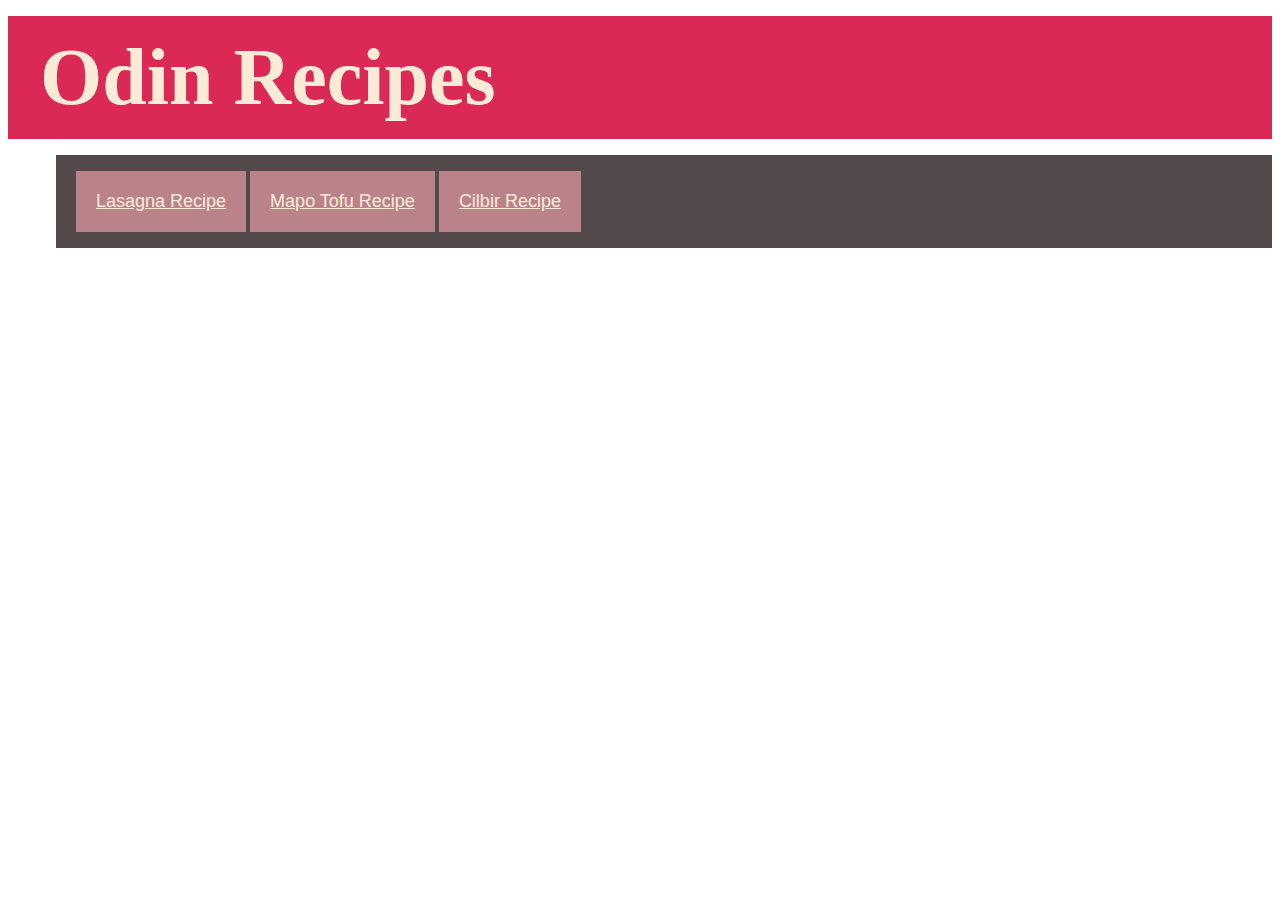
<file: index.html>
<!DOCTYPE html>
<html lang="en">
    <head>
        <meta charset="UTP-8">
        <title>Recipes Project</title>
        <link rel="stylesheet" href="style.css">
    </head>
    <body>
        <h1>Odin Recipes</h1>
        <ul>
            <li><a href="recipes/lasagna.html">Lasagna Recipe</a></li>
            <li><a href="recipes/mapo-tofu.html">Mapo Tofu Recipe</a></li>
            <li><a href="recipes/cilbir.html">Cilbir Recipe</a></li>
        </ul>
    </body>
</html>
</file>
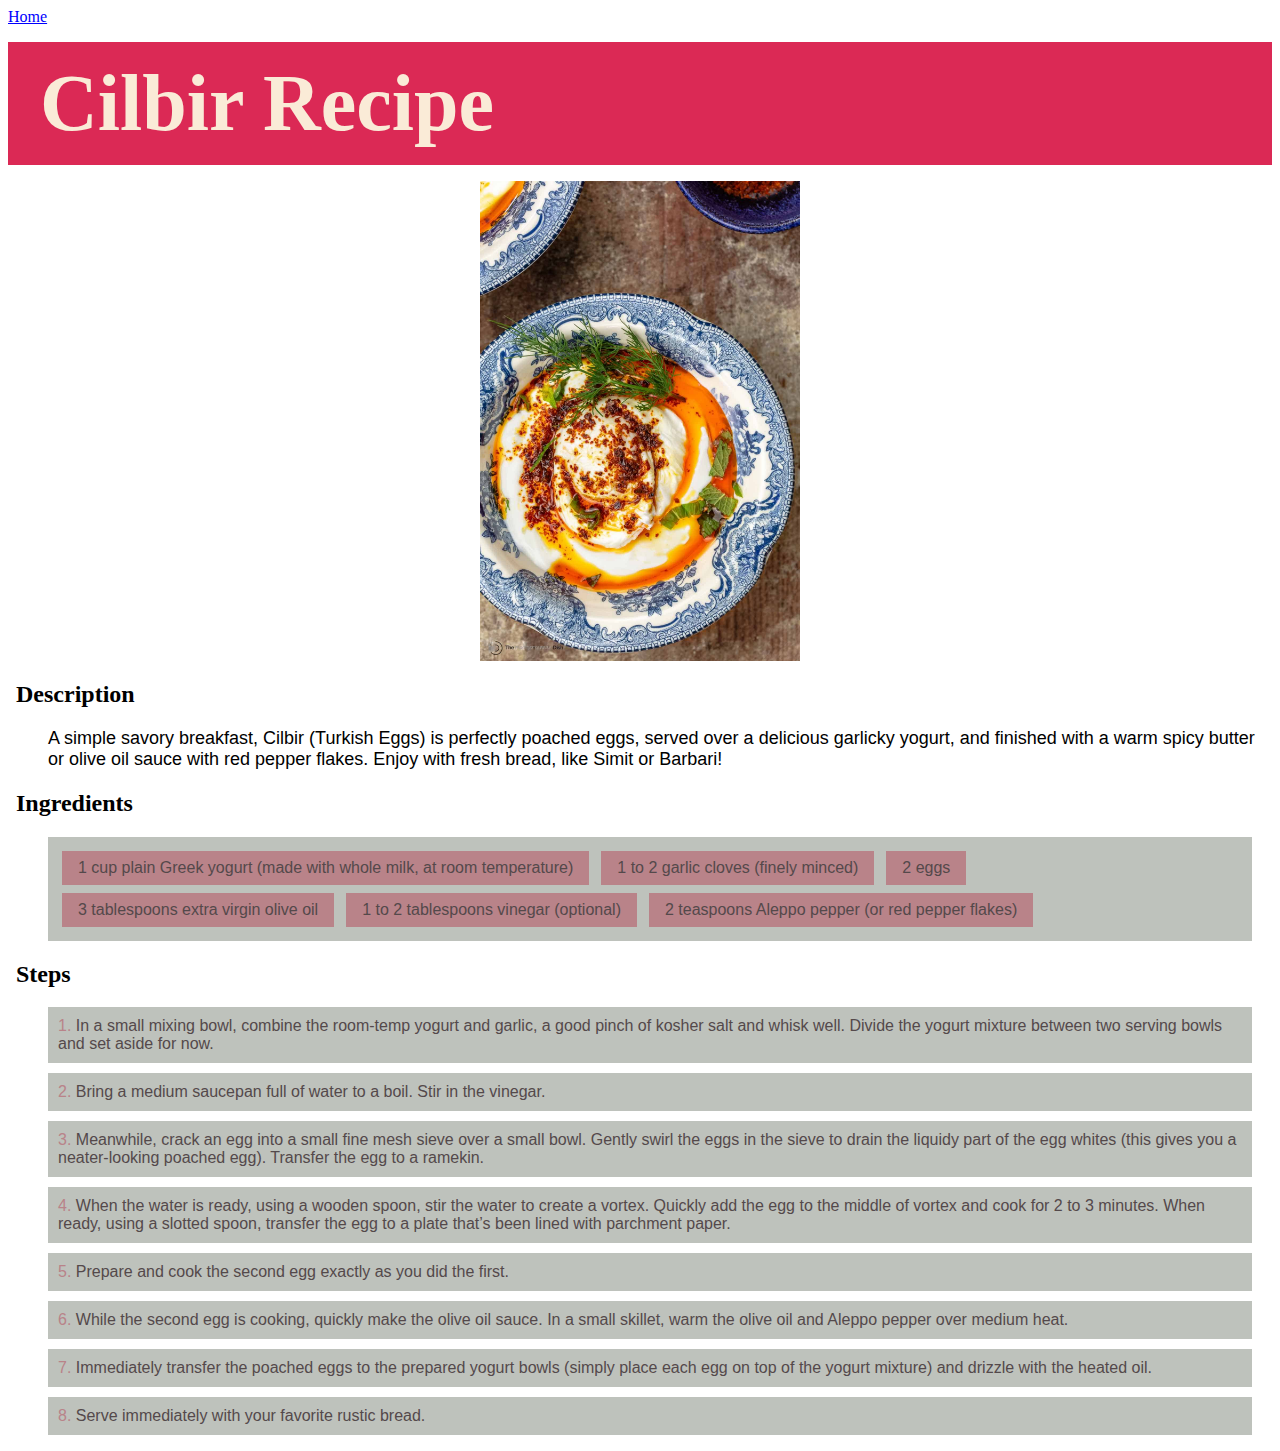
<file: recipes/cilbir.html>
<!DOCTYPE html>
<html lang="en">
<head>
    <meta charset="UTF-8">
    <meta name="viewport" content="width=device-width, initial-scale=1.0">
    <link rel="stylesheet" href="style.css">
    <title>Cilbir Recipe</title>
</head>
<body>
    <a href="../index.html">Home</a>
    <h1>Cilbir Recipe</h1>
    <img src="../img/cilbir.jpg" width="320">
    <h2>Description</h2>
    <p>
        A simple savory breakfast, Cilbir (Turkish Eggs) is perfectly poached eggs, served over a delicious garlicky yogurt, and finished with a warm spicy butter or olive oil sauce with red pepper flakes. Enjoy with fresh bread, like Simit or Barbari!
    </p>

    <h2>Ingredients</h2>
    <ul>
        <li>1 cup plain Greek yogurt (made with whole milk, at room temperature)</li>
        <li>1 to 2 garlic cloves (finely minced)</li>
        <li>2 eggs</li>
        <li>3 tablespoons extra virgin olive oil</li>
        <li>1 to 2 tablespoons vinegar (optional)</li>
        <li>2 teaspoons Aleppo pepper (or red pepper flakes)</li>
    </ul>
    <h2>Steps</h2>
    <ol>
        <li>
            In a small mixing bowl, combine the room-temp yogurt and garlic, a good pinch of kosher salt and whisk well. Divide the yogurt mixture between two serving bowls and set aside for now.
        </li>
        <li>
            Bring a medium saucepan full of water to a boil. Stir in the vinegar.
        </li>
        <li>
            Meanwhile, crack an egg into a small fine mesh sieve over a small bowl. Gently swirl the eggs in the sieve to drain the liquidy part of the egg whites (this gives you a neater-looking poached egg). Transfer the egg to a ramekin.
        </li>
        <li>
            When the water is ready, using a wooden spoon, stir the water to create a vortex. Quickly add the egg to the middle of vortex and cook for 2 to 3 minutes. When ready, using a slotted spoon, transfer the egg to a plate that’s been lined with parchment paper.
        </li>
        <li>
            Prepare and cook the second egg exactly as you did the first.
        </li>
        <li>
            While the second egg is cooking, quickly make the olive oil sauce. In a small skillet, warm the olive oil and Aleppo pepper over medium heat.
        </li>
        <li>
            Immediately transfer the poached eggs to the prepared yogurt bowls (simply place each egg on top of the yogurt mixture) and drizzle with the heated oil.
        </li>
        <li>Serve immediately with your favorite rustic bread.</li>
    </ol>
</body>
</html>
</file>
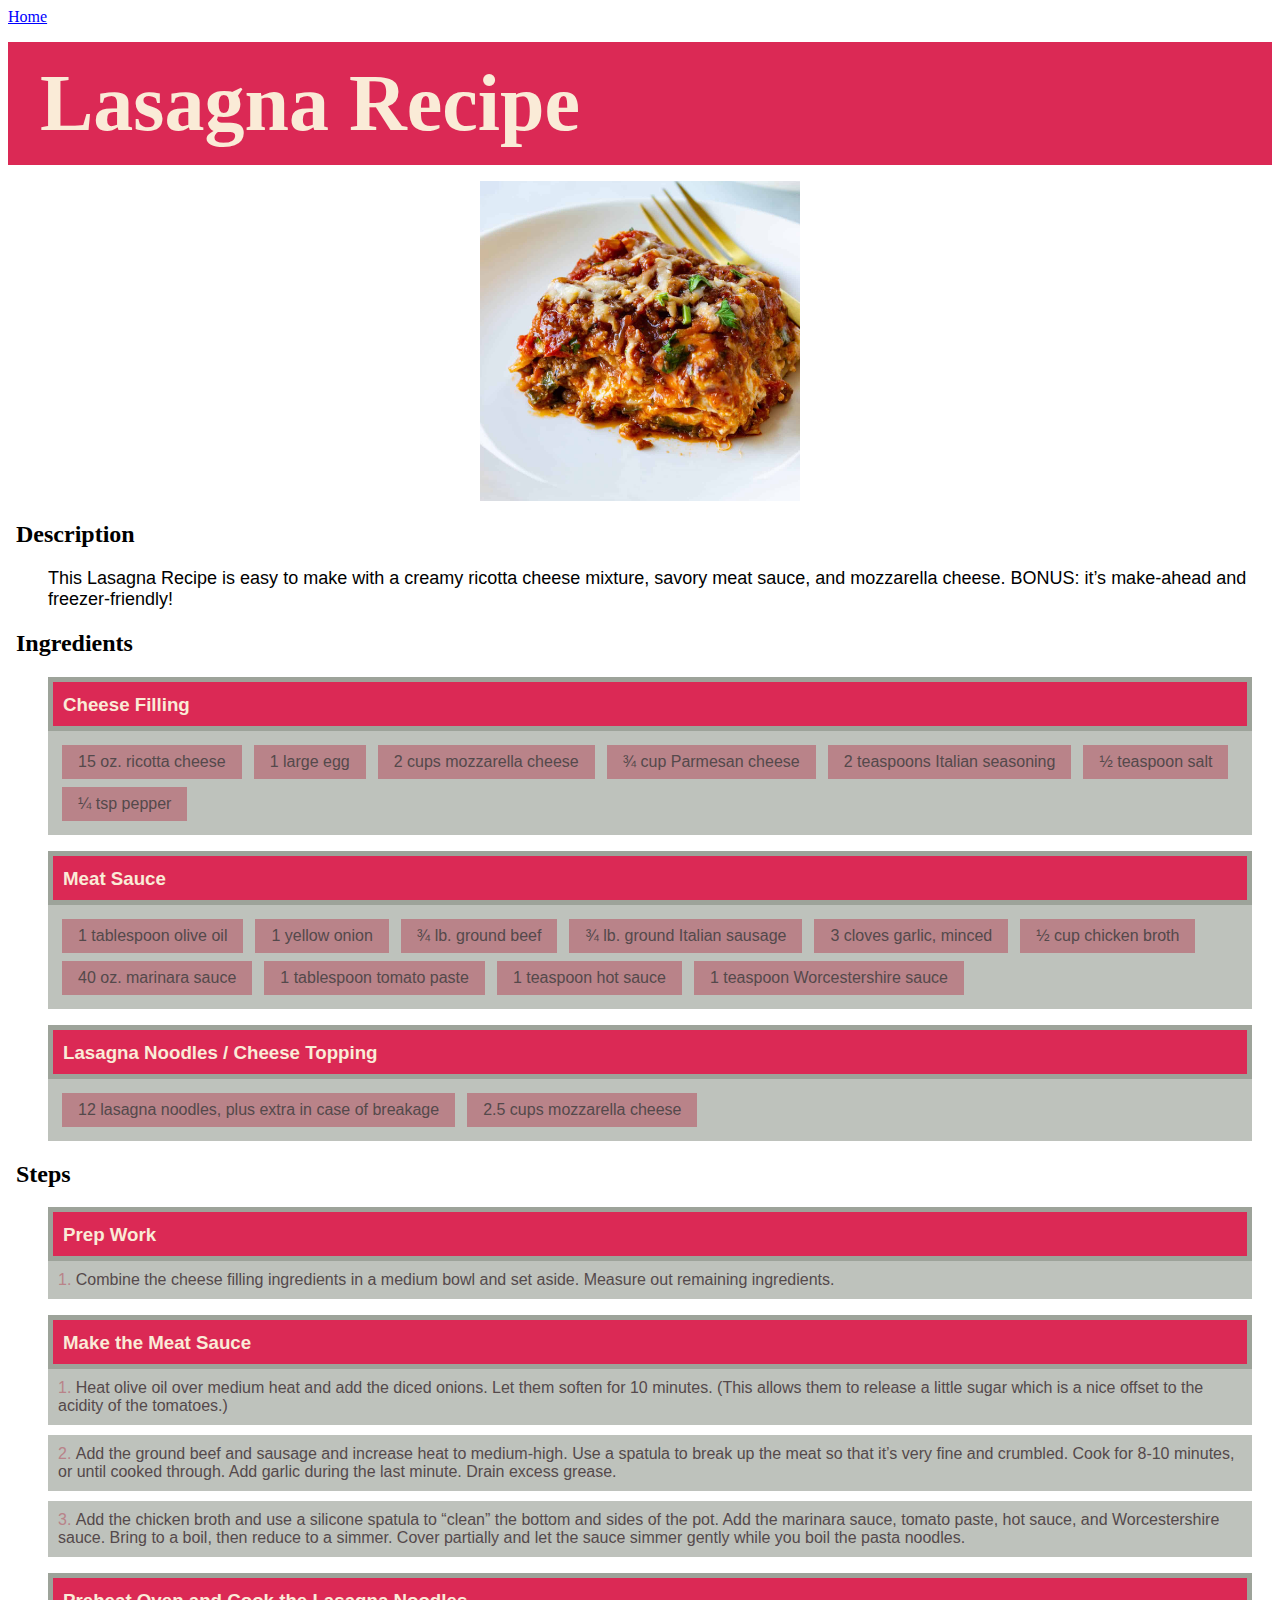
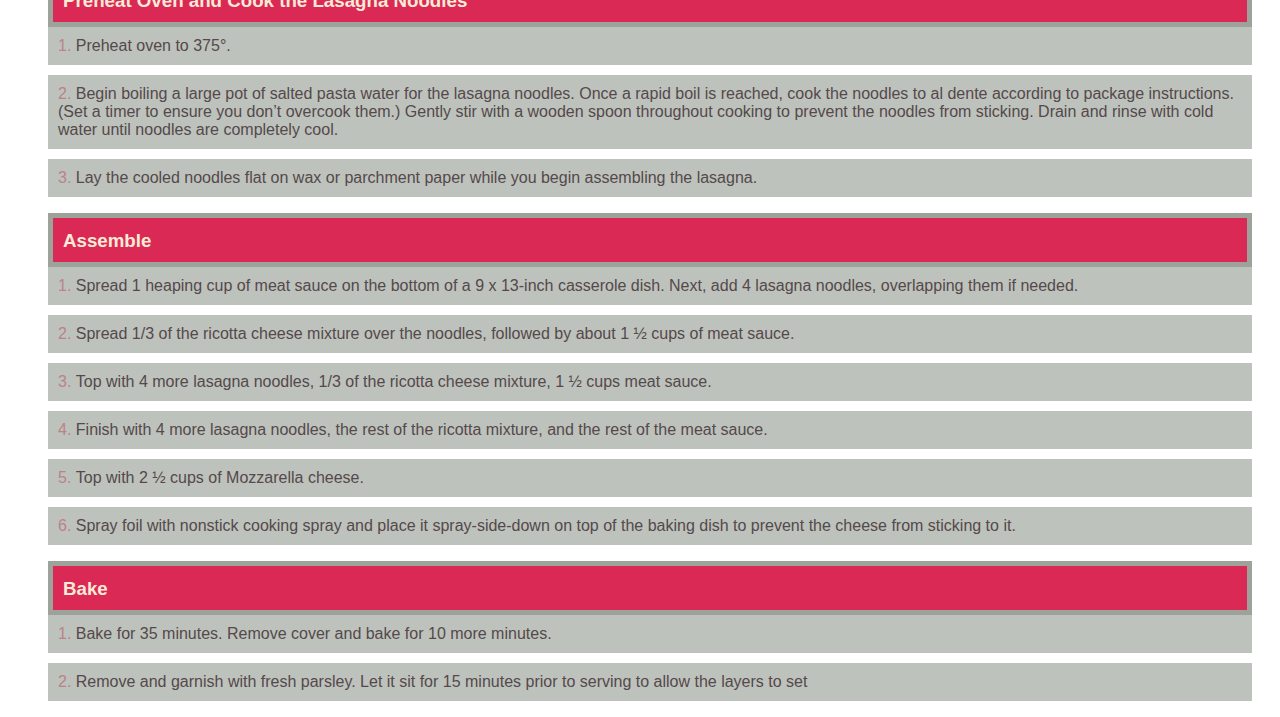
<file: recipes/lasagna.html>
<!DOCTYPE html>
<html lang="en">
    <head>
        <meta charset="UTF-8">
        <title>Lasagna Recipe</title>
        <link rel="stylesheet" href="style.css">
    </head>
    <body>
        <a href="../index.html">Home</a>

        <h1>Lasagna Recipe</h1>
        <img src="../img/lasagna.jpeg" width="320">

        <h2>Description</h2>
        <p>
            This Lasagna Recipe is easy to make with a creamy ricotta cheese mixture, savory meat sauce, and mozzarella cheese. BONUS: it’s make-ahead and freezer-friendly!
        </p>

        <h2>Ingredients</h2>
        <h3>Cheese Filling</h3>
        <ul>
            <li>15 oz. ricotta cheese</li>
            <li>1 large egg</li>
            <li>2 cups mozzarella cheese</li>
            <li>¾ cup Parmesan cheese</li>
            <li>2 teaspoons Italian seasoning</li>
            <li>½ teaspoon salt</li>
            <li>¼ tsp pepper</li>
        </ul>

        <h3>Meat Sauce</h3>
        <ul>
            <li>1 tablespoon olive oil</li>
            <li>1 yellow onion</li>
            <li>¾ lb. ground beef</li>
            <li>¾ lb. ground Italian sausage</li>
            <li>3 cloves garlic, minced</li>
            <li>½ cup chicken broth</li>
            <li>40 oz. marinara sauce</li>
            <li>1 tablespoon tomato paste</li>
            <li>1 teaspoon hot sauce</li>
            <li>1 teaspoon Worcestershire sauce</li>
        </ul>

        <h3>Lasagna Noodles / Cheese Topping</h3>
        <ul>
            <li>12 lasagna noodles, plus extra in case of breakage</li>
            <li>2.5 cups mozzarella cheese</li>
        </ul>

        <h2>Steps</h2>
        <h3>Prep Work</h3>
        <ol>
            <li>Combine the cheese filling ingredients in a medium bowl and set aside. Measure out remaining ingredients.</li>
        </ol>

        <h3>Make the Meat Sauce</h3>
        <ol>
            <li>
                Heat olive oil over medium heat and add the diced onions. Let them soften for 10 minutes. (This allows them to release a little sugar which is a nice offset to the acidity of the tomatoes.)
            </li>
            <li>
                Add the ground beef and sausage and increase heat to medium-high. Use a spatula to break up the meat so that it’s very fine and crumbled. Cook for 8-10 minutes, or until cooked through. Add garlic during the last minute. Drain excess grease.
            </li>
            <li>
                Add the chicken broth and use a silicone spatula to “clean” the bottom and sides of the pot. Add the marinara sauce, tomato paste, hot sauce, and Worcestershire sauce. Bring to a boil, then reduce to a simmer. Cover partially and let the sauce simmer gently while you boil the pasta noodles.
            </li>
        </ol>

        <h3>Preheat Oven and Cook the Lasagna Noodles</h3>
        <ol>
            <li>Preheat oven to 375°.</li>
            <li>
                Begin boiling a large pot of salted pasta water for the lasagna noodles. Once a rapid boil is reached, cook the noodles to al dente according to package instructions. (Set a timer to ensure you don’t overcook them.) Gently stir with a wooden spoon throughout cooking to prevent the noodles from sticking. Drain and rinse with cold water until noodles are completely cool.
            </li>
            <li>
                Lay the cooled noodles flat on wax or parchment paper while you begin assembling the lasagna.
            </li>
        </ol>

        <h3>Assemble</h3>
        <ol>
            <li>
                Spread 1 heaping cup of meat sauce on the bottom of a 9 x 13-inch casserole dish. Next, add 4 lasagna noodles, overlapping them if needed.
            </li>
            <li>
                Spread 1/3 of the ricotta cheese mixture over the noodles, followed by about 1 ½ cups of meat sauce.
            </li>
            <li>
                Top with 4 more lasagna noodles, 1/3 of the ricotta cheese mixture, 1 ½ cups meat sauce.
            </li>
            <li>
                Finish with 4 more lasagna noodles, the rest of the ricotta mixture, and the rest of the meat sauce.
            </li>
            <li>Top with 2 ½ cups of Mozzarella cheese.</li>
            <li>
                Spray foil with nonstick cooking spray and place it spray-side-down on top of the baking dish to prevent the cheese from sticking to it.
            </li>
        </ol>

         <h3>Bake</h3>
        <ol>
            <li>
                Bake for 35 minutes. Remove cover and bake for 10 more minutes.
            </li>
            <li>
                Remove and garnish with fresh parsley. Let it sit for 15 minutes prior to serving to allow the layers to set
            </li>
        </ol>
    </body>
</html>
</file>
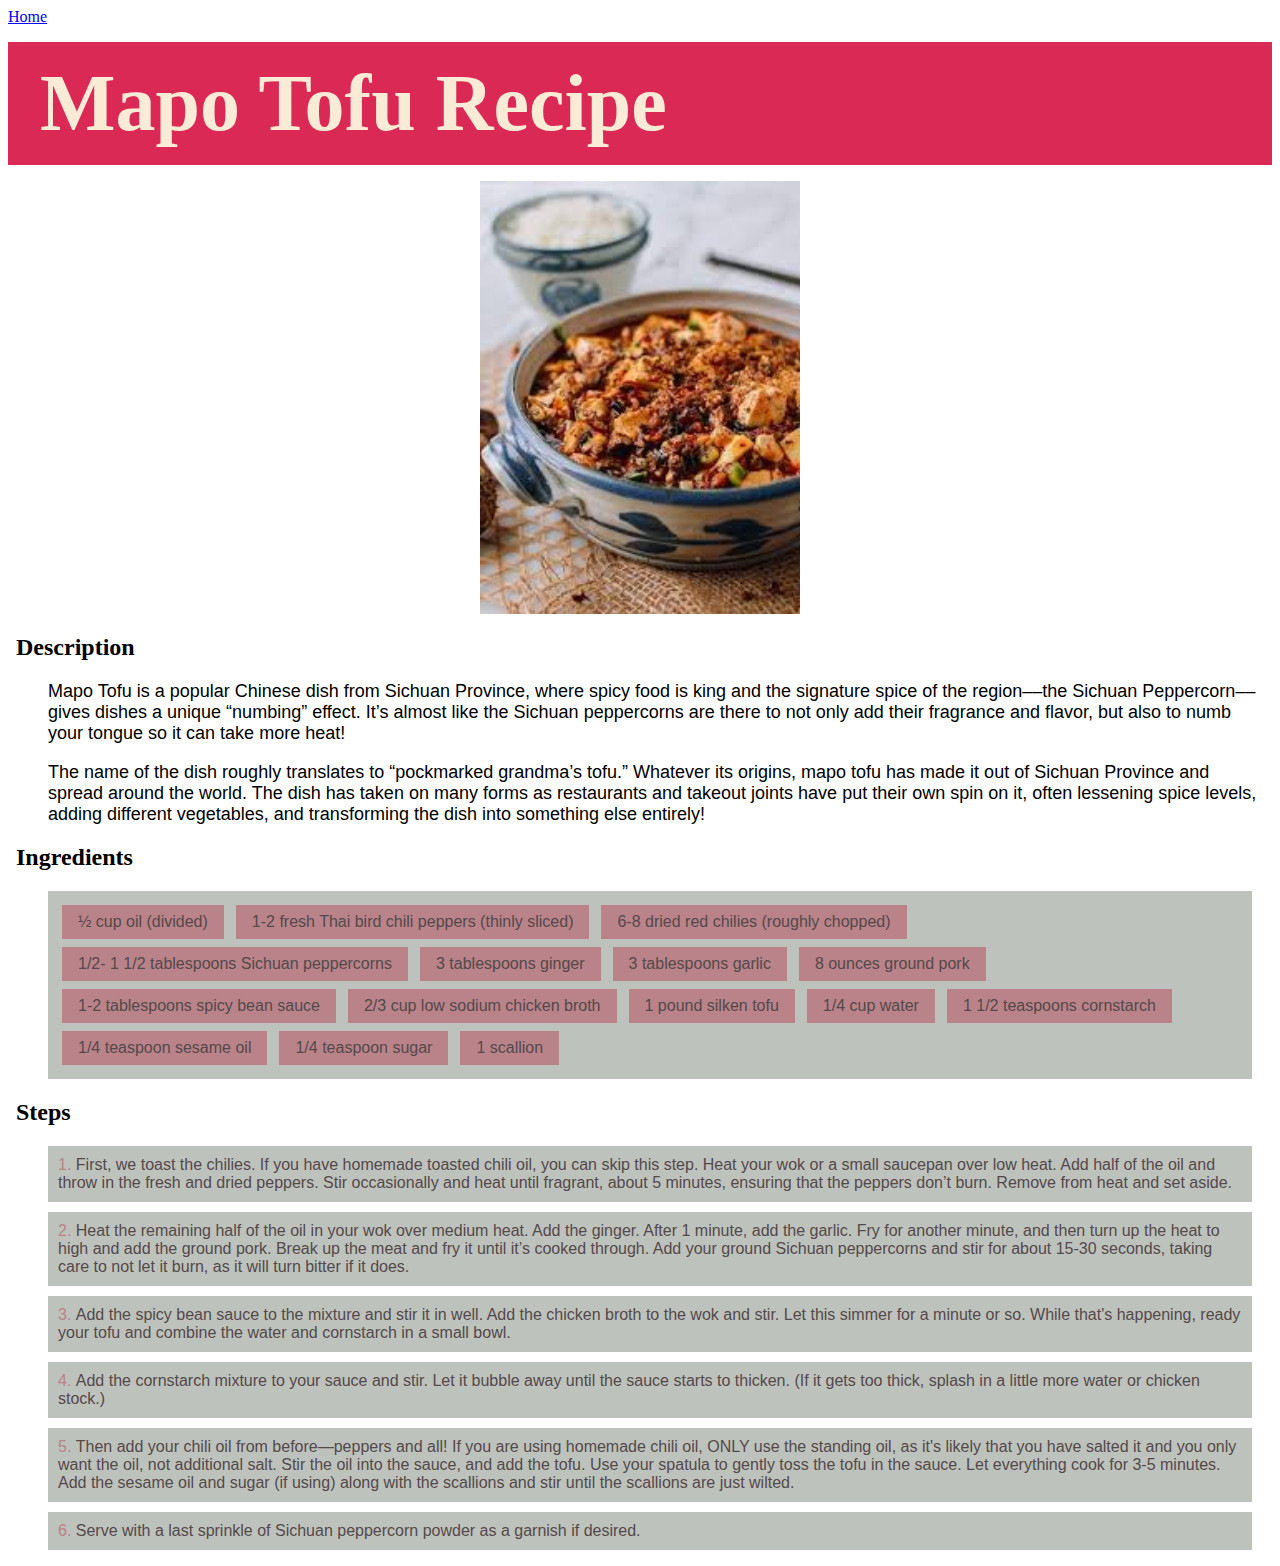
<file: recipes/mapo-tofu.html>
<!DOCTYPE html>
<html lang="en">
<head>
    <meta charset="UTF-8">
    <meta name="viewport" content="width=device-width, initial-scale=1.0">
    <link rel="stylesheet" href="style.css">
    <title>Mapo Tofu Recipe</title>
</head>
<body>
    <a href="../index.html">Home</a>
    <h1>Mapo Tofu Recipe</h1>
    <img src="../img/mapo-tofu.jpeg" width="320">

    <h2>Description</h2>
    <p>
        Mapo Tofu is a popular Chinese dish from Sichuan Province, where spicy food is king and the signature spice of the region––the Sichuan Peppercorn––gives dishes a unique “numbing” effect. It’s almost like the Sichuan peppercorns are there to not only add their fragrance and flavor, but also to numb your tongue so it can take more heat!
    </p>
    <p>
        The name of the dish roughly translates to “pockmarked grandma’s tofu.” Whatever its origins, mapo tofu has made it out of Sichuan Province and spread around the world. The dish has taken on many forms as restaurants and takeout joints have put their own spin on it, often lessening spice levels, adding different vegetables, and transforming the dish into something else entirely!
    </p>

    <h2>Ingredients</h2>
    <ul>
        <li>½ cup oil (divided)</li>
        <li>1-2 fresh Thai bird chili peppers (thinly sliced)</li>
        <li>6-8 dried red chilies (roughly chopped)</li>
        <li>1/2- 1 1/2 tablespoons Sichuan peppercorns</li>
        <li>3 tablespoons ginger</li>
        <li>3 tablespoons garlic</li>
        <li>8 ounces ground pork</li>
        <li>1-2 tablespoons spicy bean sauce</li>
        <li>2/3 cup low sodium chicken broth</li>
        <li>1 pound silken tofu</li>
        <li>1/4 cup water</li>
        <li>1 1/2 teaspoons cornstarch</li>
        <li>1/4 teaspoon sesame oil</li>
        <li>1/4 teaspoon sugar</li>
        <li>1 scallion</li>
    </ul>

    <h2>Steps</h2>
    <ol>
        <li>
            First, we toast the chilies. If you have homemade toasted chili oil, you can skip this step. Heat your wok or a small saucepan over low heat. Add half of the oil and throw in the fresh and dried peppers. Stir occasionally and heat until fragrant, about 5 minutes, ensuring that the peppers don’t burn. Remove from heat and set aside.
        </li>
        <li>
            Heat the remaining half of the oil in your wok over medium heat. Add the ginger. After 1 minute, add the garlic. Fry for another minute, and then turn up the heat to high and add the ground pork. Break up the meat and fry it until it’s cooked through. Add your ground Sichuan peppercorns and stir for about 15-30 seconds, taking care to not let it burn, as it will turn bitter if it does.
        </li>
        <li>
            Add the spicy bean sauce to the mixture and stir it in well. Add the chicken broth to the wok and stir. Let this simmer for a minute or so. While that's happening, ready your tofu and combine the water and cornstarch in a small bowl.
        </li>
        <li>
            Add the cornstarch mixture to your sauce and stir. Let it bubble away until the sauce starts to thicken. (If it gets too thick, splash in a little more water or chicken stock.)
        </li>
        <li>
            Then add your chili oil from before—peppers and all! If you are using homemade chili oil, ONLY use the standing oil, as it's likely that you have salted it and you only want the oil, not additional salt. Stir the oil into the sauce, and add the tofu. Use your spatula to gently toss the tofu in the sauce. Let everything cook for 3-5 minutes. Add the sesame oil and sugar (if using) along with the scallions and stir until the scallions are just wilted.
        </li>
        <li>
            Serve with a last sprinkle of Sichuan peppercorn powder as a garnish if desired.

        </li>
    </ol>
</body>
</html>
</file>
<file: style.css>
h1 {
    background-color: #DB2955;
    color: antiquewhite;
    margin: 16px auto;
    padding: 16px 32px;
    height: auto;
    width: auto;
    font-family: Georgia, 'Times New Roman', Times, serif;
    font-size: 80px;
}

ul {
    background-color: #54494B ;
    height: auto;
    width: auto;
    margin: 16px auto 16px 48px;
    padding: 0 20px;
}

li {
    background-color: #B98389;
    height: auto;
    width: auto;
    margin: 16px auto;
    padding: 20px;
    display: inline-block;
    font-family: Verdana, Geneva, Tahoma, sans-serif;
    font-size: 18px;
}

a {
    color: antiquewhite;
}
</file>
<file: recipes/style.css>
h1 {
    background-color: #DB2955;
    color: antiquewhite;
    margin: 16px auto;
    padding: 16px 32px;
    height: auto;
    width: auto;
    font-family: Georgia, 'Times New Roman', Times, serif;
    font-size: 80px;
}

h2 {
    font-family: Georgia, 'Times New Roman', Times, serif;
    margin-left: 8px;
    margin-right: 8px;
}

h3 {
    background-color: #DB2955;
    color: antiquewhite;
    font-family: Verdana, Geneva, Tahoma, sans-serif;
    font-weight: bolder;
    margin: 16px 20px -16px 40px;
    padding: 12px 10px 10px 10px;
    border: #9DA39A;
    border-width: 5px;
    border-style: solid;
}

ul {
    background-color: #9da39aa9 ;
    height: auto;
    width: auto;
    margin: 16px 20px 16px 40px;
    padding: 10px;
}

ol {
    list-style-position: inside;
}

ol li::marker {
    color: #B98389;
}

li {
    background-color: #9da39aa9;
    color: #54494B;
    font-size: 16px;
    font-family: Verdana, Geneva, Tahoma, sans-serif;
    margin: 10px 20px 10px 0;
    padding: 10px;
}

ul li {
    background-color: #B98389;
    height: auto;
    width: auto;
    margin: 4px;
    padding: 8px 16px;
    display: inline-block;
}

a {
    color: blue;
}

img {
    display: block;
    margin: 0 auto;
}

p {
    font-size: 18px;
    font-family: Verdana, Geneva, Tahoma, sans-serif;
    margin-left: 40px;
    margin-right: 8px;
}
</file>
